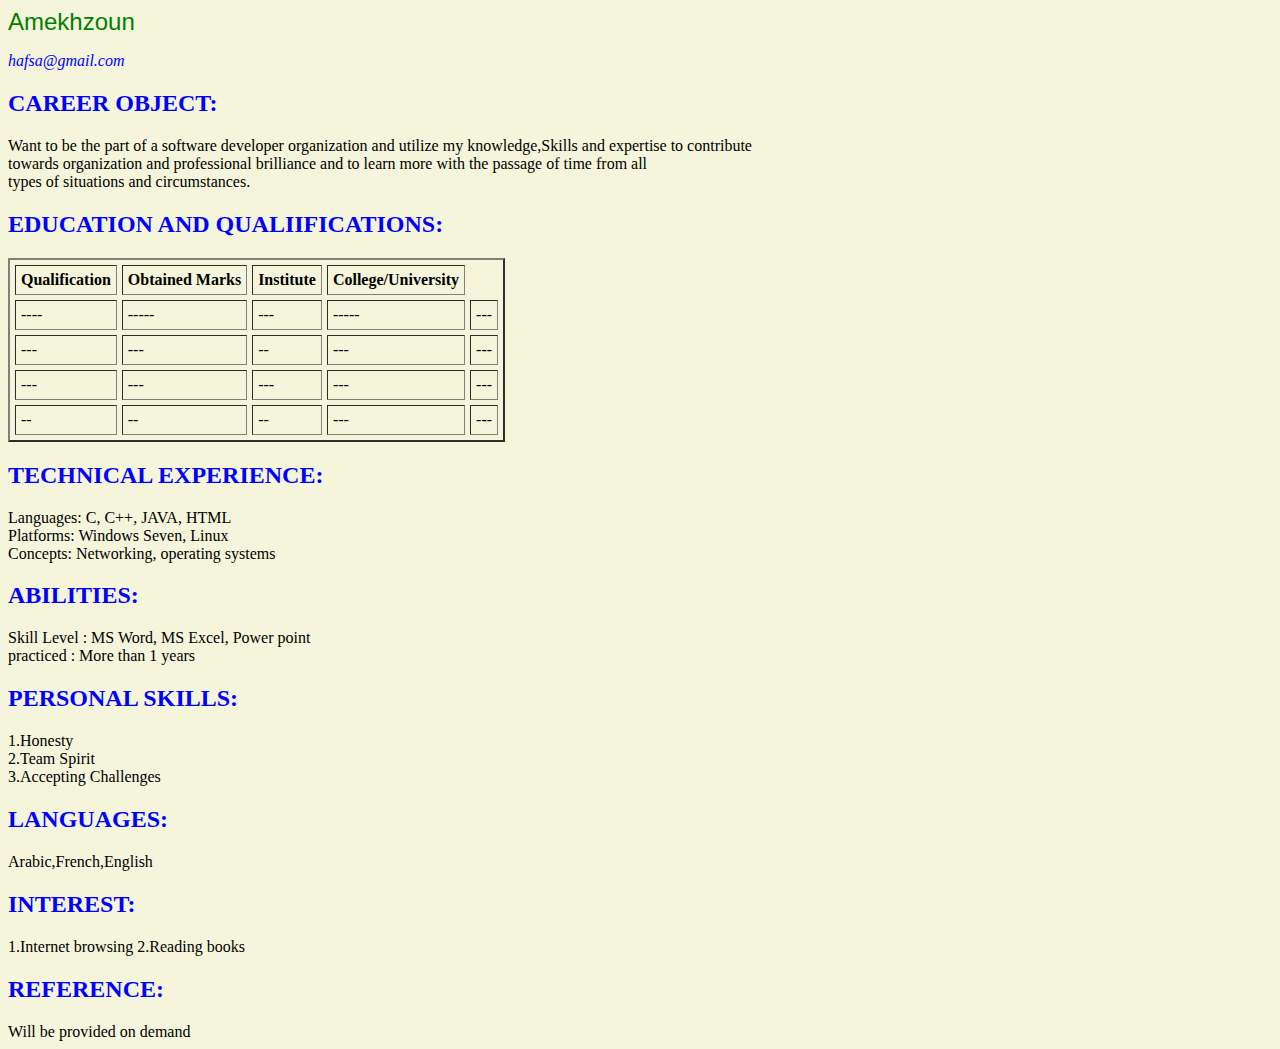
<file: index.html>
<html>
<head><title>My CV </title></head>
<link rel="stylesheet" href="styles.css" charset="utf-8">
<body  bgcolor="beige"; >
<h1><b> Amekhzoun</b></h1>
<address style="color:blue;"> hafsa@gmail.com</address>
<h2 style="color:blue;">CAREER OBJECT:</h2>
Want to be the part of a software developer organization and utilize my knowledge,Skills
and expertise to contribute<br> towards organization and professional
brilliance and to learn more with the passage of time from all<br>
types of situations and circumstances.
<h2 style="color:blue;">EDUCATION AND QUALIIFICATIONS:</h2>
<table border="2" cellspacing="5" cellpadding="5" >
<tr>
    <th>Qualification</th>
    <th>Obtained Marks</th>
    <th>Institute</th>
    <th>College/University</th>
</tr
<tr>
    <td>----</td>
    <td>-----</td>
    <td>---</td>
    <td>-----</td>
    <td>--- </td>
</tr>
<tr>
    <td>---</td>
    <td>---</td>
    <td>--</td>
    <td>--- </td>
     <td>---</td>
</tr>
<tr>
    <td>---</td>
    <td>---</td>
    <td>---</td>
    <td>--- </td>
    <td>--- </td>
</tr>
<tr>
    <td>--</td>
    <td>--</td>
    <td>--</td>
    <td>---</td>
    <td>---</td>
</tr>
</table>
<h2 style="color:blue;">TECHNICAL EXPERIENCE:</h2>

      Languages:                  C, C++, JAVA, HTML <br>
      Platforms:                  Windows Seven, Linux <br>
      Concepts:                   Networking, operating systems
<h2 style="color:blue;">ABILITIES:</h2>
      Skill Level :                 MS Word, MS Excel, Power point <br>
      practiced :                   More than 1 years
<h2 style="color:blue;">PERSONAL SKILLS:</h2>
                                  1.Honesty<br>
                                  2.Team Spirit<br>
                                  3.Accepting Challenges
<h2 style="color:blue;">LANGUAGES:</h2>
                                  Arabic,French,English
<h2 style="color:blue;">INTEREST:</h2>
                                  1.Internet browsing
                                  2.Reading books
<h2 style="color:blue;">REFERENCE:</h2>
                                Will be provided on demand
</body>
</html>
</file>
<file: styles.css>
h1 {
  font-size: 1.5rem;
  font-family: sans-serif;
  font-weight: 300;
  color: green;
}
</file>
